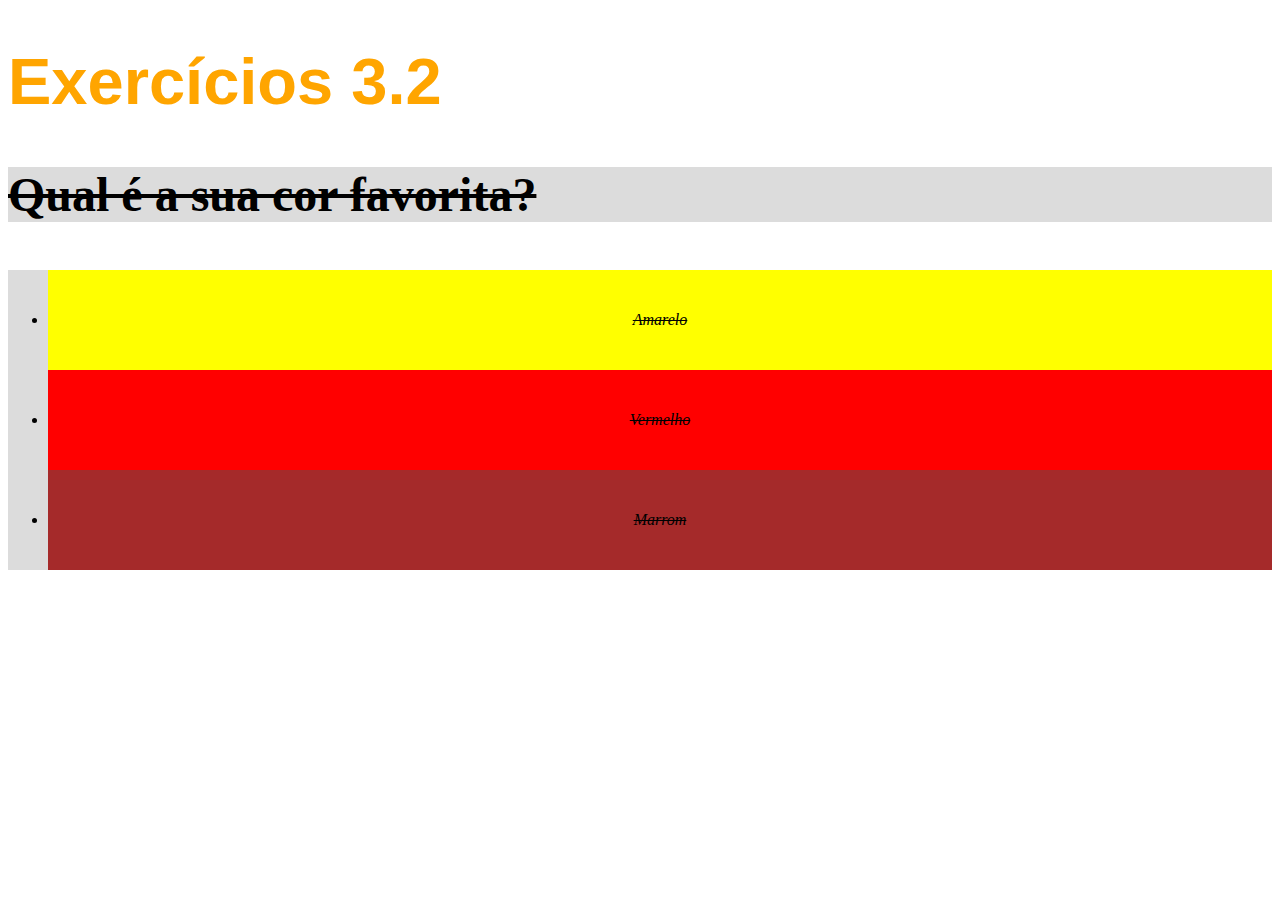
<file: fundamentos/block-3-introducao-a-html-e-css/dia-2-html-css-primeiros-passos-em-css/index.html>
<!DOCTYPE html>
<html lang="pt-br">
  <head>
    <meta charset="UTF-8">
    <title>HTML</title>
    <style>
    </style>
    <link rel="stylesheet" href="style.css">
  </head>
  <body>
    <h1>Exercícios 3.2</h1>
    <p class="lista-1">Qual é a sua cor favorita?</p>
    <ul class="lista-1">
      <li class="lista-2">Amarelo</li>
      <li class="lista-3">Vermelho</li>
      <li class="lista-4">Marrom</li>
    </ul>
  </body>
</html>
</file>
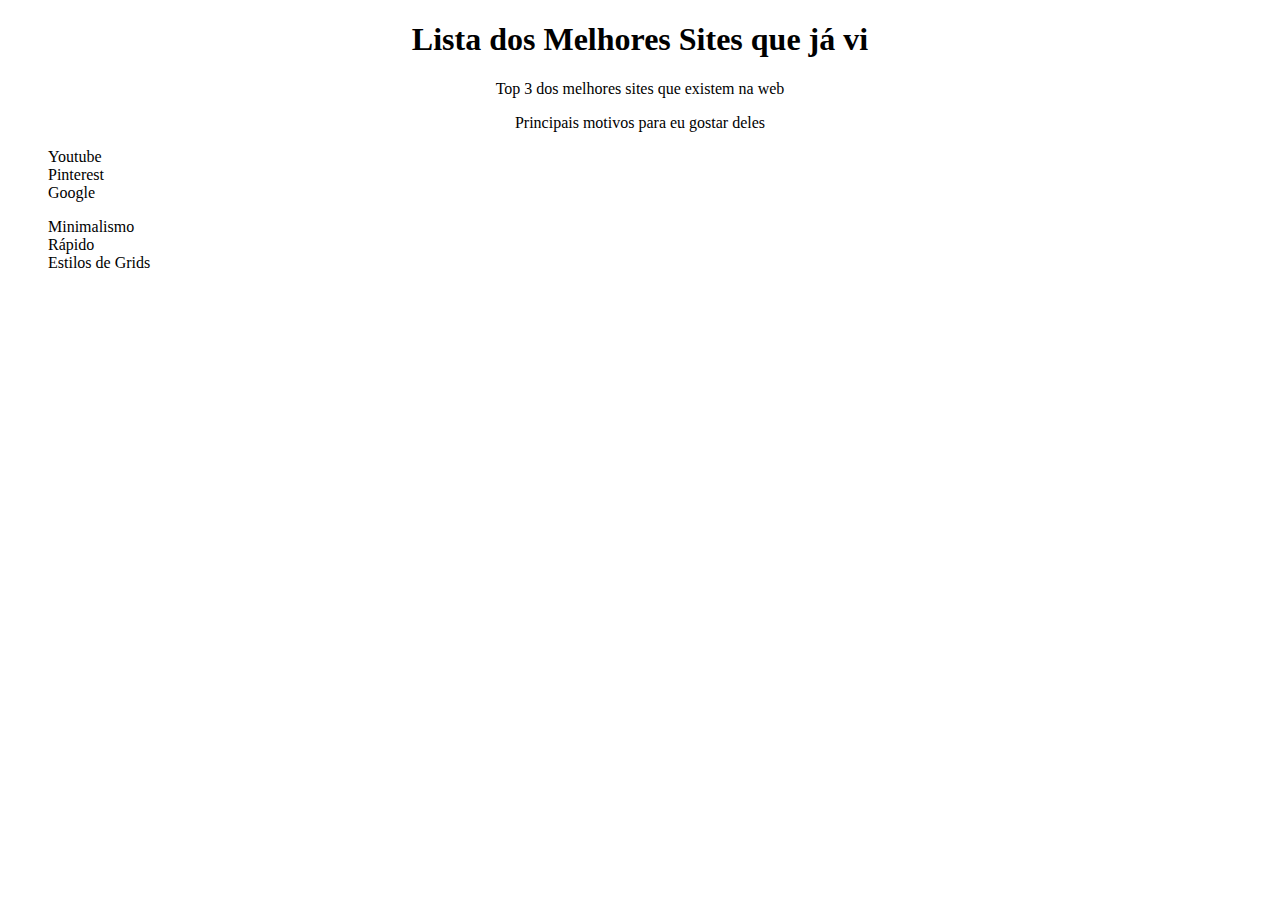
<file: fundamentos/block-3-introducao-a-html-e-css/dia-3-html-css-seletores-e-posicionamento/index2.html>
<!DOCTYPE html>
<html lang="pt-br">
  <head>
    <meta charset="UTF-8">
    <title>Agrupando Seletores</title>
    <link rel="stylesheet" href="style2.css">
  </head>
  <body>
    <h1 class="texto-centralizado">Lista dos Melhores Sites que já vi</h1>
    <p class="texto-centralizado">Top 3 dos melhores sites que existem na web</p>
    <p class="texto-centralizado">Principais motivos para eu gostar deles</p>
    
    <ol>
        <li class="main">Youtube</li>
        <li class="main">Pinterest</li>
        <li class="main">Google</li>
    </ol>

    <ul>
        <li>Minimalismo</li>
        <li>Rápido</li>
        <li>Estilos de Grids</li>
    </ul>
  </body>
</html>
</file>
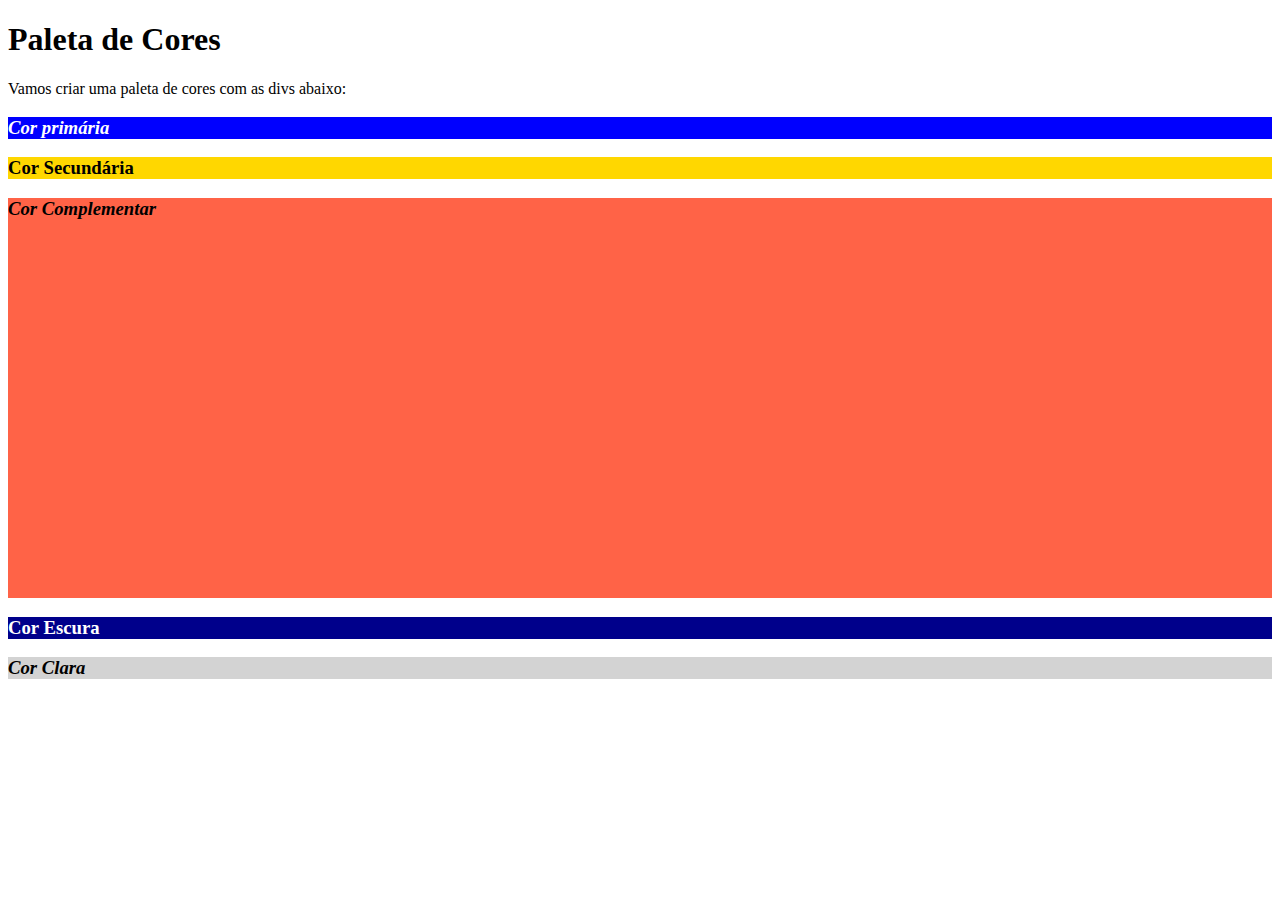
<file: fundamentos/block-3-introducao-a-html-e-css/dia-3-html-css-seletores-e-posicionamento/index3.html>
<!DOCTYPE html>
<html lang="pt-br">
<head>
  <meta charset="UTF-8">
  <title>Pseudoclasses</title>
  <link rel="stylesheet" href="style3.css">
</head>
<body>
  <h1>Paleta de Cores</h1>
  <p>Vamos criar uma paleta de cores com as divs abaixo:</p>
  <div>
    <h3 class="primaria">Cor primária</h3>
  </div>
  <div>
    <h3 class="secundaria">Cor Secundária</h3>
  </div>
  <div>
    <h3 class="complementar">Cor Complementar</h3>
  </div>
  <div>
    <h3 class="escura">Cor Escura</h3>
  </div>
  <div>
    <h3 class="clara">Cor Clara</h3>
  </div>
</body>
</html>
</file>
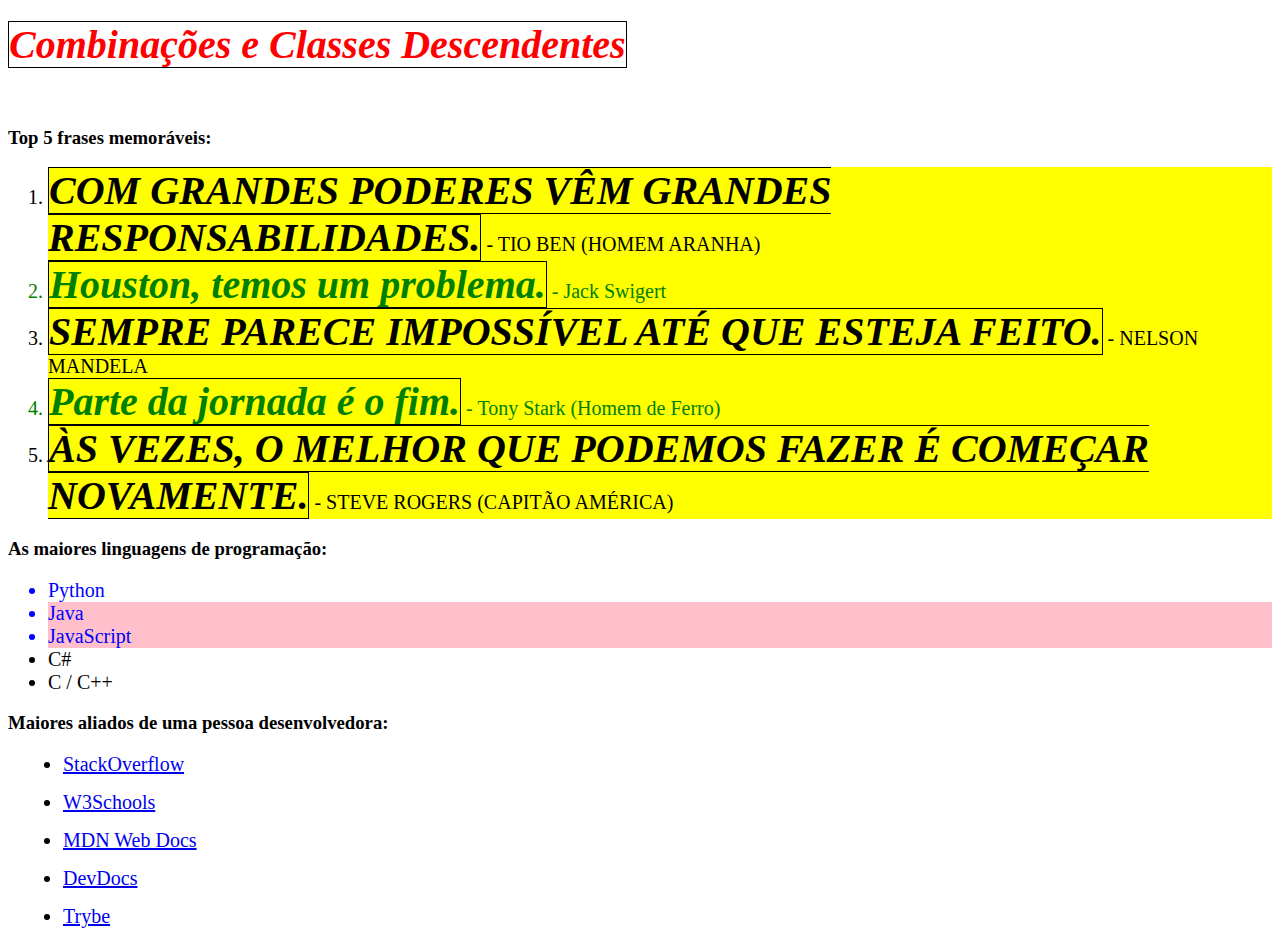
<file: fundamentos/block-3-introducao-a-html-e-css/dia-3-html-css-seletores-e-posicionamento/index4.html>
<!DOCTYPE html>
<html lang="pt-br">
  <head>
    <meta charset="UTF-8">
    <link rel="stylesheet" href="style4.css">
    <title>#GoTrybe</title>
  </head>
  <body>
    <h1><em>Combinações e Classes Descendentes</em></h1>
    <br />
    <h3>Top 5 frases memoráveis:</h3>
    <ol>
      <li><em>Com grandes poderes vêm grandes responsabilidades.</em> - Tio Ben (Homem Aranha)</li>
      <li><em>Houston, temos um problema.</em> - Jack Swigert</li>
      <li><em>Sempre parece impossível até que esteja feito.</em> - Nelson Mandela</li>
      <li><em>Parte da jornada é o fim.</em> - Tony Stark (Homem de Ferro)</li>
      <li><em>Às vezes, o melhor que podemos fazer é começar novamente.</em> - Steve Rogers (Capitão América)</li>
    </ol>
    <h3>As maiores linguagens de programação:</h3>
    <ul id="maiores">
      <li>Python</li>
      <li>Java</li>
      <li>JavaScript</li>
      <li>C#</li>
      <li>C / C++</li>
    </ul>
    <h3>Maiores aliados de uma pessoa desenvolvedora:</h3>
    <ul id="aliado">
      <li>
        <a href="https://pt.stackoverflow.com/" target="_blank">StackOverflow</a>
      </li>
      <li>
        <a href="https://www.w3schools.com/" target="_blank">W3Schools</a>
      </li>
      <li>
        <a href="https://developer.mozilla.org/pt-BR/" target="_blank">MDN Web Docs</a>
      </li>
      <li>
        <a href="https://devdocs.io/" target="_blank">DevDocs</a>
      </li>
      <li>
        <a href="https://app.betrybe.com/" target="_blank">Trybe</a>
      </li>
    </ul>
  </body>
</html>
</file>
<file: fundamentos/block-3-introducao-a-html-e-css/dia-2-html-css-primeiros-passos-em-css/style.css>
h1{
    font-size: 65px;
    color: orange;
    font-family: sans-serif;
}
p{
  font-weight: 600;  
  font-size: 3em;
}
body{
    font-size: 16px;
}
ul{
    font-style: italic;
    line-height: 100px;
    text-align: center;
}

.lista-1{
   background-color: gainsboro; 
   text-decoration: line-through;
}
.lista-2{
   background-color: yellow; 
}
.lista-3{
   background-color: red; 
}
.lista-4{
   background-color: brown; 
}
</file>
<file: fundamentos/block-3-introducao-a-html-e-css/dia-3-html-css-seletores-e-posicionamento/style2.css>
.texto-centralizado{
    text-align: center;
}

li.main:hover{
    background-color: red;
}
li.main:active{
    font-family: Impact, Haettenschweiler, 'Arial Narrow Bold', sans-serif;
}

li{
    list-style: none;
}
</file>
<file: fundamentos/block-3-introducao-a-html-e-css/dia-3-html-css-seletores-e-posicionamento/style3.css>
div:hover{
    border: 3px solid red;
}
.primaria{
    background-color: blue;
    color: white;
    font-style: italic;
}
.secundaria{
    background-color: gold;
    color: black;
}
.complementar{
    background-color: tomato;
    height: 400px;
    font-style: italic;
}
.escura{
    background-color: darkblue;
    color: white;
}
.clara{
    background-color: lightgray;
    font-style: italic;
}
</file>
<file: fundamentos/block-3-introducao-a-html-e-css/dia-3-html-css-seletores-e-posicionamento/style4.css>
ol li{
    background-color: yellow;
}

ol li:nth-child(even){
    color: green;
}

ol li:nth-child(odd) {
    text-transform: uppercase;
}

h1, h2{
    color: red;
}
em{
    font-size: 40px;
    border: 1px solid black;
}


/* - Faça todas as li's terem 20px de tamanho de fonte e, para todo texto em itálico
dentro de alguma li, utilize a propriedade font-weight para deixá-lo negrito. */

li{
    font-size: 20px;
}

li em{
    font-weight: bold;
}
#maiores li:nth-child(-n+3){         /* as 3 primeiras da lista */
    color: blue;
}

#maiores li:nth-child(n+2):nth-child(-n+3){
    background-color: pink;
}

/* - (Bônus) Para cada link na lista de aliados da pessoa desenvolvedora,
faça com que ao passar o mouse sobre cada um, o texto fique em negrito e
assuma a cor de fonte "temática do site"

Dica 1: Utilize o seletor :hover para controlar o passar do mouse.
Dica 2: Sugestão de cores padrão. StackOverflow (laranja), W3Schools (verde),
MDN (preta), DevDocs (amarela), Trybe (verde). */

#aliado li{
    margin: 15px;
}
#aliado li a:hover{
    font-weight: bold;
}

#aliado li:nth-child(1):hover{
    display: inline-block;
    background-color: orange;
}
#aliado li:nth-child(2):hover{
    display: inline-block;
    background-color: green;
}
#aliado li:nth-child(3):hover{
    display: inline-block;
    background-color: black;
}
#aliado li:nth-child(4):hover{
    display: inline-block;
    background-color: yellow;
}
#aliado li:nth-child(5):hover{
    display: inline-block;
    background-color: green;
}
</file>
